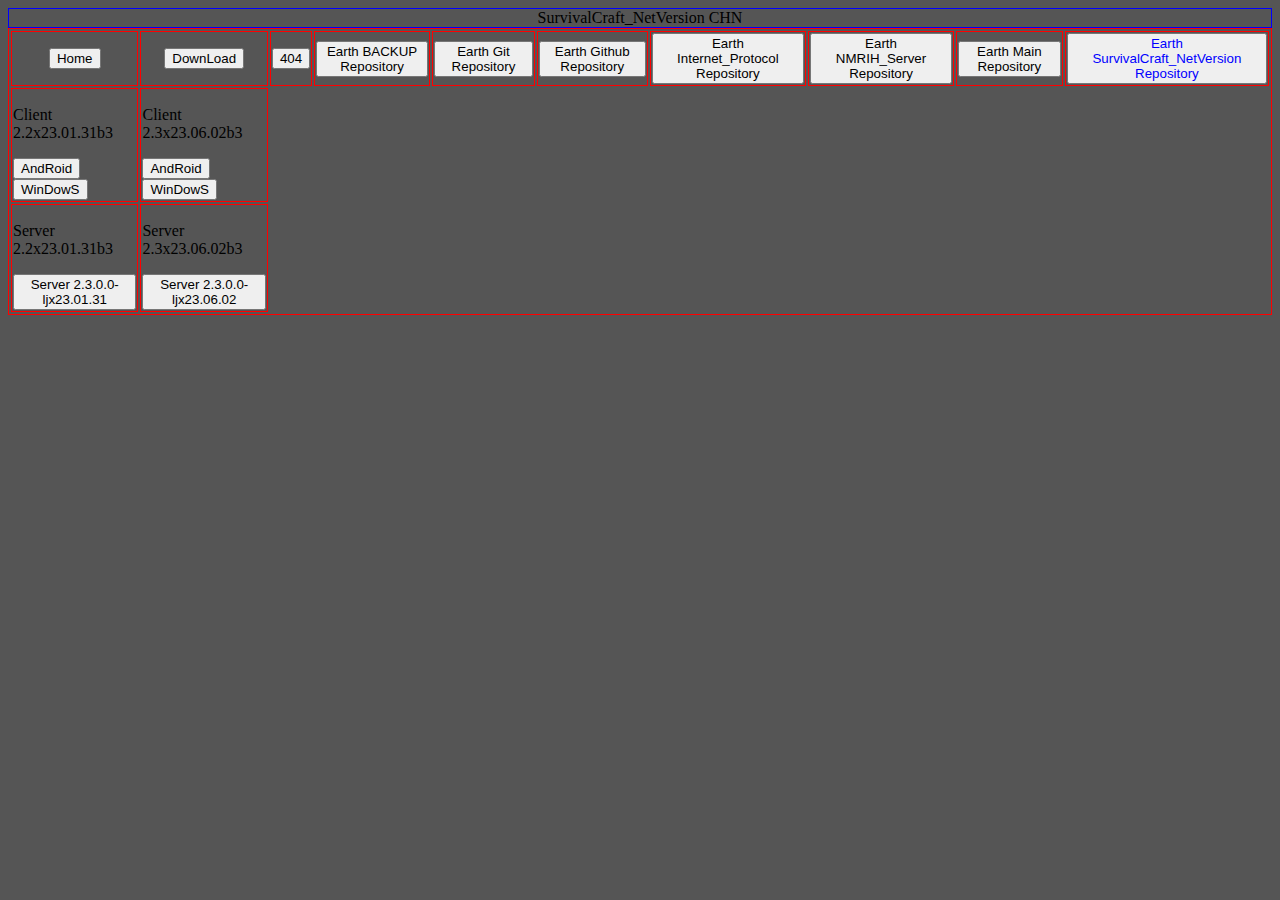
<file: index.html>
<!DOCTYPE html>

<html>

<head>

    <meta charset="UTF-8">

    <title>

        Earth Game - SurvivalCraft_NetVersion

    </title>

    <link rel="stylesheet" href="css/main.css" type="text/css">

</head>

<body>

    <table>

        <caption>

            SurvivalCraft_NetVersion CHN

        </caption>

        <thead>

            <tr>

                <th>

                    <button onclick="window.open('//PLTAT.GITHUB.IO/index.html','_self')">

                        Home

                    </button>

                </th>

                <th>

                    <button onclick="window.open('//PLTAT.GITHUB.IO/download.html','_self')">

                        DownLoad

                    </button>

                </th>

                <th>

                    <button onclick="window.open('//PLTAT.GITHUB.IO/404.html','_self')">

                        404

                    </button>

                </th>

                <th>

                    <button onclick="window.open('//PLTAT.GITHUB.IO/BACKUP','_self')">

                        Earth BACKUP Repository

                    </button>

                </th>

                <th>

                    <button onclick="window.open('//PLTAT.GITHUB.IO/Git','_self')">

                        Earth Git Repository

                    </button>

                </th>

                <th>

                    <button onclick="window.open('//PLTAT.GITHUB.IO/Github','_self')">

                        Earth Github Repository

                    </button>

                </th>

                <th>

                    <button onclick="window.open('//PLTAT.GITHUB.IO/Internet-Protocol','_self')">

                        Earth Internet_Protocol Repository

                    </button>

                </th>

                <th>

                    <button onclick="window.open('//PLTAT.GITHUB.IO/No-More-Room-In-Hell','_self')">

                        Earth NMRIH_Server Repository

                    </button>

                </th>

                <th>

                    <button onclick="window.open('//PLTAT.GITHUB.IO/PLTAT','_self')">

                        Earth Main Repository

                    </button>

                </th>

                <th>

                    <button style="color: blue;"
                        onclick="window.open('//PLTAT.GITHUB.IO/Survivalcraft-NetWork-Project','_self')">

                        Earth SurvivalCraft_NetVersion Repository

                    </button>

                </th>

            </tr>

        </thead>

        <tbody>

            <tr>

                <td>

                    <p>

                        Client 2.2x23.01.31b3

                    </p>

                    <button
                        onclick="window.open('//raw.githubusercontent.com/PLTAT/Survivalcraft-NetWork-Project/main/Client/2.3.0.0-ljx23.01.31/2.2_Android_x23.01.31b3.apk')">

                        AndRoid

                    </button>

                    <button
                        onclick="window.open('//raw.githubusercontent.com/PLTAT/Survivalcraft-NetWork-Project/main/Client/2.3.0.0-ljx23.01.31/2.2_Windows_x23.01.31b3.zip')">

                        WinDowS

                    </button>

                </td>

                <td>

                    <p>

                        Client 2.3x23.06.02b3

                    </p>

                    <button
                        onclick="window.open('//raw.githubusercontent.com/PLTAT/Survivalcraft-NetWork-Project/main/Client/2.3.0.0-ljx23.06.02/2.3_Android_x23.06.02b3.apk')">

                        AndRoid

                    </button>

                    <button
                        onclick="window.open('//raw.githubusercontent.com/PLTAT/Survivalcraft-NetWork-Project/main/Client/2.3.0.0-ljx23.06.02/2.3_Windows_x23.06.02b3.zip')">

                        WinDowS

                    </button>

                </td>

            </tr>

            <tr>

                <td>

                    <p>

                        Server 2.2x23.01.31b3

                    </p>

                    <button
                        onclick="window.open('//raw.githubusercontent.com/PLTAT/Survivalcraft-NetWork-Project/main/Server/2.3.0.0-ljx23.01.31/2.2_x23.01.31b3_Server.zip')">

                        Server 2.3.0.0-ljx23.01.31

                    </button>

                </td>

                <td>

                    <p>

                        Server 2.3x23.06.02b3

                    </p>

                    <button
                        onclick="window.open('//raw.githubusercontent.com/PLTAT/Survivalcraft-NetWork-Project/main/Server/2.3.0.0-ljx23.06.02/2.3_x23.06.02b3_Server.zip')">

                        Server 2.3.0.0-ljx23.06.02

                    </button>

                </td>

            </tr>

        </tbody>

    </table>

</body>

</html>
</file>
<file: css/main.css>
body{
    background-color: #555555;
}

caption {

    border: 1px solid blue;

}

table {

    border: 1px solid red;

}

th {

    border: 1px solid red;

}

td {

    border: 1px solid red;

}
</file>
